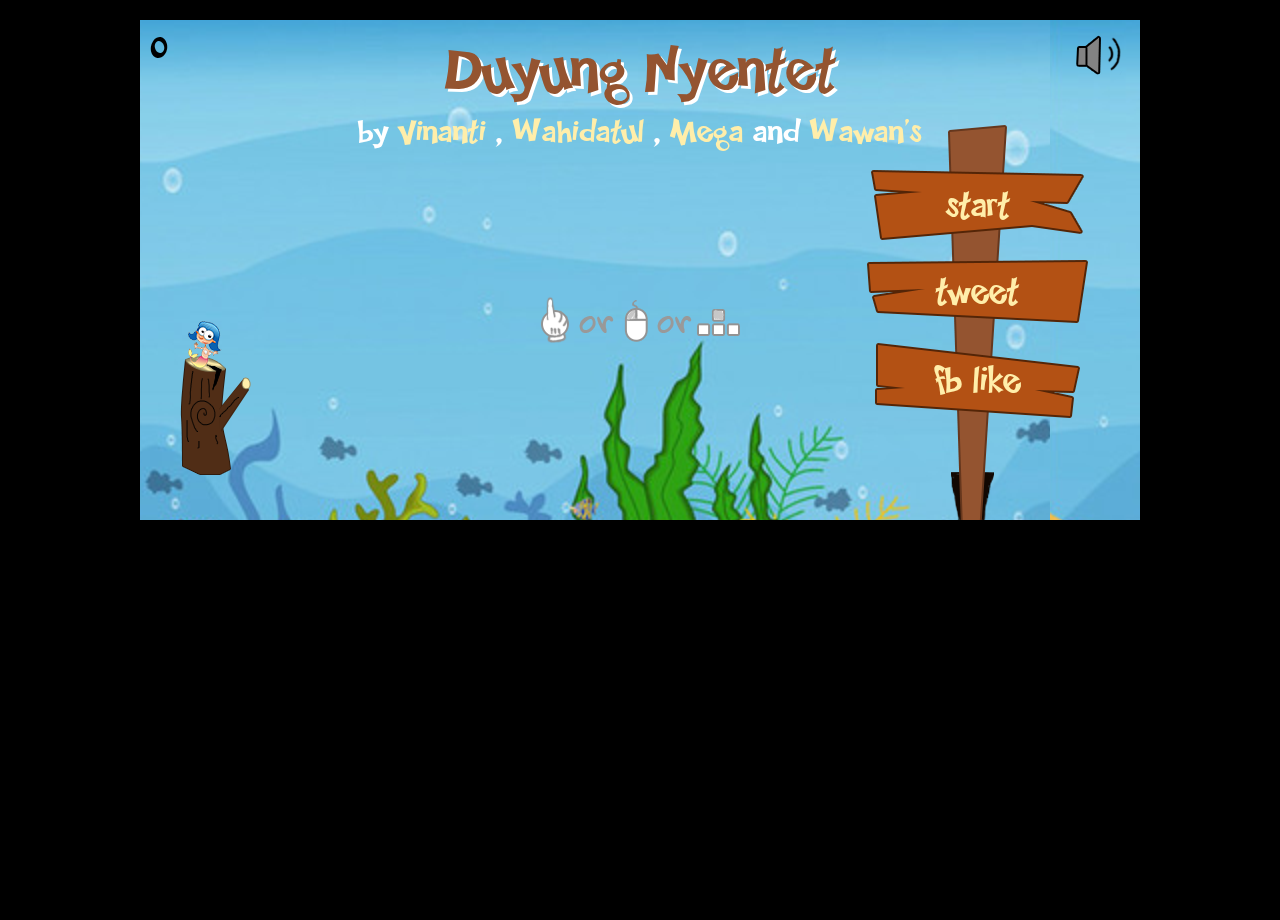
<file: Putri_Duyung/index.htm>
<!doctype html>
<html>
<head>
  <meta charset="utf-8">
  <title>Duyung Nyentet | TIC</title>

  <link rel="stylesheet" href="css/main.css">

</head>

<body>

  <div class="container">

    <!-- Start Screen -->
    <div id="start_screen">
      <h1 id="title">Duyung Nyentet</h1>
      <h3 id="credits">
        by
        <a href="http://twitter.com/SolitaryDesigns">Vinanti</a>
        ,
        <a href="http://twitter.com/_rishabhp">Wahidatul</a>
        ,
        <a href="http://twitter.com/_rishabhp">Mega</a>
        and
        <a href="http://twitter.com/_rishabhp">Wawan's</a>

      </h3>
      <h3 id="last_score"></h3>
      <h3 id="high_score"></h3>

      <div class="controls"></div>

      <div class="options">
        <ul>
          <li><a href="javascript:void(0);" id="start_game">start</a></li>
          <li><a href="javascript:void(0);" target="_blank" id="tweet">tweet</a></li>
          <li><a href="javascript:void(0);" target="_blank" id="fb">fb like</a></li>
        </ul>
      </div>
    </div>
   
    <audio id="start" loop>
      <source src="sound/pappu-pakia2.3.ogg"  type="audio/ogg">
      <source src="sound/pappu-pakia2.3.mp3"  type="audio/mp3">
    </audio>
    
    <audio id="angry_jump">
      <source src="sound/jump1.ogg" type="audio/ogg">
      <source src="sound/jump1.mp3" type="audio/mp3">
    </audio>
    
    <audio id="sad_jump">
      <source src="sound/jump2.ogg" type="audio/ogg">
      <source src="sound/jump2.mp3" type="audio/mp3">
    </audio>
    
    <audio id="happy_jump">
      <source src="sound/jump3.ogg" type="audio/ogg">
      <source src="sound/jump3.mp3" type="audio/mp3">
    </audio>
    
    <audio id="flap">
      <source src="sound/flap.ogg" type="audio/ogg">
      <source src="sound/flap.mp3" type="audio/mp3">
    </audio>
    
    <audio id="ting">
      <source src="sound/ting.ogg" type="audio/ogg">
      <source src="sound/ting.mp3" type="audio/mp3">
    </audio>

    <canvas id="game_bg"></canvas>
    <canvas id="game_main"></canvas>

    <div id="score_board">0</div>

    <div id="invincible_timer">
      <div id="invincible_loader"></div>
    </div>

    <a href="javascript:void(0)" id="mute"></a>
    
    <!-- Loading Screen -->
    <div id="loading">
      <p id="loadText">Loading...</p>
      <div id="barCont">
        <div id="bar"></div>
      </div>
    </div>

  </div>

  <div id="fps_count"></div>

  <div id="share_btns"></div>
    



  <script src="js/jquery-1.8.2.min.js"></script>
  <script>window.mit = window.mit || {};</script>
  <script src="js/utils.js"></script>
  <script src="js/backgrounds.js"></script>
  <script src="js/forks.js"></script>
  <script src="js/branches.js"></script>
  <script src="js/collectibles.js"></script>
  <script src="js/pappu.js"></script>
  <script src="js/pakia.js"></script>
  <script src="js/main.js"></script>
  <script src="js/loader.js"></script>

  <script>
  if (location.hostname.indexOf('localhost') === 0) {
    $('.gads, #disqus_thread').remove();
  }
  </script>

<script>

  var _gaq = _gaq || [];
  _gaq.push(['_setAccount', 'UA-36603798-1']);
  _gaq.push(['_trackPageview']);

  (function() {
    var ga = document.createElement('script'); ga.type = 'text/javascript'; ga.async = true;
    ga.src = ('https:' == document.location.protocol ? 'https://ssl' : 'http://www') + '.google-analytics.com/ga.js';
    var s = document.getElementsByTagName('script')[0]; s.parentNode.insertBefore(ga, s);
  })();

</script>

</body>
</html>
</file>
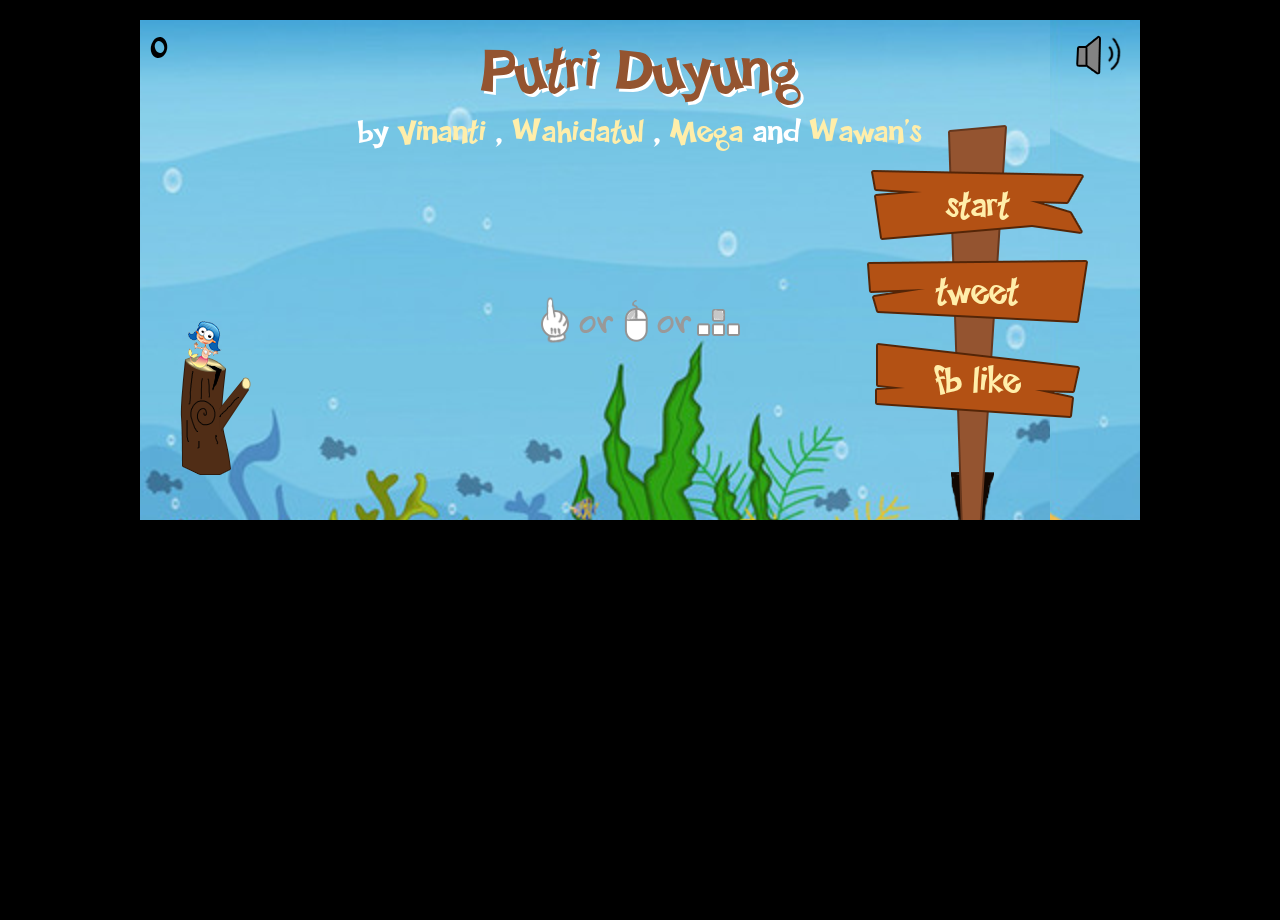
<file: Putri_Duyung/kong.htm>
<!doctype html>
<html>
<head>
  <meta charset="utf-8">
  <title>Putri Duyung | TI C</title>

  <link rel="stylesheet" href="css/main.css">

</head>

<body>

  <div class="container">

    <div id="start_screen">
      <h1 id="title">Putri Duyung </h1>
      <h3 id="credits">
        by
        <a href="http://twitter.com/SolitaryDesigns">Vinanti</a>
        ,
        <a href="http://twitter.com/_rishabhp">Wahidatul</a>
        ,
        <a href="http://twitter.com/_rishabhp">Mega</a>
        and
        <a href="http://twitter.com/_rishabhp">Wawan's</a>
      </h3>
      <h3 id="last_score"></h3>
      <h3 id="high_score"></h3>

      <div class="controls"></div>

      <div class="options">
        <ul>
          <li><a href="javascript:void(0);" id="start_game">start</a></li>
          <li><a href="javascript:void(0);" target="_blank" id="tweet">tweet</a></li>
          <li><a href="javascript:void(0);" target="_blank" id="fb">fb like</a></li>
        </ul>
      </div>
    </div>
   
    <audio id="start" loop>
      <source src="sound/pappu-pakia2.3.ogg"  type="audio/ogg">
      <source src="sound/pappu-pakia2.3.mp3"  type="audio/mp3">
    </audio>
    
    <audio id="angry_jump">
      <source src="sound/jump1.ogg" type="audio/ogg">
      <source src="sound/jump1.mp3" type="audio/mp3">
    </audio>
    
    <audio id="sad_jump">
      <source src="sound/jump2.ogg" type="audio/ogg">
      <source src="sound/jump2.mp3" type="audio/mp3">
    </audio>
    
    <audio id="happy_jump">
      <source src="sound/jump3.ogg" type="audio/ogg">
      <source src="sound/jump3.mp3" type="audio/mp3">
    </audio>
    
    <audio id="flap">
      <source src="sound/flap.ogg" type="audio/ogg">
      <source src="sound/flap.mp3" type="audio/mp3">
    </audio>
    
    <audio id="ting">
      <source src="sound/ting.ogg" type="audio/ogg">
      <source src="sound/ting.mp3" type="audio/mp3">
    </audio>

    <canvas id="game_bg"></canvas>
    <canvas id="game_main"></canvas>

    <div id="score_board">0</div>

    <div id="invincible_timer">
      <div id="invincible_loader"></div>
    </div>

    <a href="javascript:void(0)" id="mute"></a>
    
 
    <div id="loading">
      <p id="loadText">Loading...</p>
      <div id="barCont">
        <div id="bar"></div>
      </div>
    </div>

  </div>


  <script src="js/jquery-1.8.2.min.js"></script>
  <script>window.mit = window.mit || {};</script>
  <script src="js/utils.js"></script>
  <script src="js/backgrounds.js"></script>
  <script src="js/forks.js"></script>
  <script src="js/branches.js"></script>
  <script src="js/collectibles.js"></script>
  <script src="js/pappu.js"></script>
  <script src="js/pakia.js"></script>
  <script src="js/main.js"></script>
  <script src="js/loader.js"></script>

<script>

  var _gaq = _gaq || [];
  _gaq.push(['_setAccount', 'UA-36603798-1']);
  _gaq.push(['_trackPageview']);

  (function() {
    var ga = document.createElement('script'); ga.type = 'text/javascript'; ga.async = true;
    ga.src = ('https:' == document.location.protocol ? 'https://ssl' : 'http://www') + '.google-analytics.com/ga.js';
    var s = document.getElementsByTagName('script')[0]; s.parentNode.insertBefore(ga, s);
  })();

</script>

</body>
</html>
</file>
<file: Putri_Duyung/css/main.css>
@font-face{ 
	font-family: 'Happy Sans';
	src: url('../fonts/happy_sans-webfont.eot');
	src: url('../fonts/happy_sans-webfont.eot?#iefix') format('embedded-opentype'),
	     url('../fonts/happy_sans-webfont.woff') format('woff'),
	     url('../fonts/happy_sans-webfont.ttf') format('truetype'),
	     url('../fonts/happy_sans-webfont.svg#webfont') format('svg');
}

@import url(http://fonts.googleapis.com/css?family=Open+Sans);

* {
  margin: 0; padding: 0;
  -moz-box-sizing: border-box;
  box-sizing: border-box;
}


#loading {
	width: 100%;
	height: 100%;
	position: absolute;
	top: 0;
	left: 0;
	background: #FF6767;
	z-index: 10;
}

#loading #barCont {
	width: 400px;
	height: 20px;
	position: absolute;
	top: 50%;
	left: 50%;
	margin: -10px 0 0 -200px;
	background: black;
}

#loading #bar {
	width: 0;
	height: 20px;
	position: absolute;
	left: 0;
	background: #F3FF67;
}

html, body {
  width: 100%; height: 100%;
}

body {
  background: #000 url(http://i.imgur.com/XgUk6.jpg) top center no-repeat fixed;
  font-family: 'Open Sans', Verdana;
}

h1, #loadText {
	text-align: center;
	color: #fff;
	margin-top: 20px;
	font-family: 'Happy Sans', cursive;
}

#loadText {
	line-height: 380px;
	font-size: 30px;
}

#fps_count {
	position: absolute;
	top: 10px;
	right: 10px;
	font-size: 20px;
	color: white;
	font-family: 'Happy Sans', cursive;
}

.gads {
	text-align: center;
	max-width: 1000px;
	margin: 20px auto;
}

#mute {
	width: 49px;
	height: 40px;
	background: url(../img/mute.png) no-repeat;
	display: block;
	text-decoration: none;
	outline: none;
	position: absolute;
	top: 15px;
	right: 15px;
	z-index: 15;
	background-position: 0 0;
}

.container {
	position: relative;
	margin: 20px auto 50px;
	width: auto;
	max-width: 1000px;
	height: 500px;
}

footer {
	margin: 20px auto;
	padding: 0 0 20px;
	max-width: 1000px;
}
footer h3 {
	color: #E7E7E7;
	margin-top: 30px;
	font-size: 18px;
	margin-bottom: 10px;
}
footer p {
	margin-bottom: 10px;
	font-size: 13px;
	font-weight: normal;
	color: #D1D1D1;
}
footer a {
	text-decoration: none;
	color: #FF6767;
}
footer a:visited {
	color: #7FFF67;
}
footer a:hover {
	color: #67DBFF;
}
footer a:active {
	color: #F3FF67;
}
footer a:focus {
	color: #FF67ED;
}


canvas#game_main {
  display: block;
  margin: 0 auto;
  position: absolute;
}
canvas#game_bg {
	display: block;
	margin: 0 auto;
	position: absolute;
}


/* Score Board */
#score_board {
	position: absolute;
	top: 0; left: 0; right: 0;
	padding: 10px;
	height: 10%;
	text-align: left;
	font-size: 30px;
	font-weight: normal;
	font-family: 'Happy Sans', cursive;

	-webkit-user-select: none;
	-moz-user-select: none;
	-o-user-select: none;
	user-select: none;
}

#invincible_timer {
	width: 150px;
	height: 10px;
	position: absolute;
	top: 20px;
	left: 50%;
	border: 1px solid #fff;
	margin-left: -75px;
	display: none;
}
#invincible_loader {
	width: 100%; height: 100%;
	background: #FDCF7D;
}


/* Start Screen */
#start_screen {
	position: absolute;
	top: 0;
	left: 0;
	height: 100%;
	z-index: 1;
	width: 100%;

	-webkit-user-select: none;
	-moz-user-select: none;
	-o-user-select: none;
	user-select: none;
}

#title {
	font-size: 67px;
	line-height: 100px;
	font-weight: normal;
	color: #945430;
	text-align: center;
	margin: 0;
	padding: 0;
	text-shadow: 3px 3px 0px white;
}

#credits, #high_score, #last_score {
	font: 36px 'Happy Sans', cursive;
	color: white;
	padding: 0;
	text-align: center;
	margin: -10px 0 10px;
}

#credits a {
	color: #FFEEAA;
	text-decoration: none;
}

.options {
	height: 400px;
	background-image: url(../img/stand.png);
	background-position: bottom center;
	width: 225px;
	background-repeat: no-repeat;
	position: absolute;
	bottom: 0;
	right: 50px;
}

.options:before {
	content: '';
	background-image: url(../img/dig.png);
	background-repeat: no-repeat;
	position: absolute;
	width: 47px;
	height: 49px;
	bottom: -1px;
	left: 50%;
	margin-left: -27px;
	z-index: -1;
}

.options ul {
	margin: 0;
	padding: 50px 0 0;
	list-style: none;
}

.options ul li {
	display: block;
	font: 40px 'Happy Sans', cursive;
	text-align: center;
	margin: 0 0 20px;
}

.options ul li a {
	color: #FFEEAA;
	text-decoration: none;
}

.options ul li:first-child {
	background: url(../img/plank_top.png) no-repeat top center;
	height: 70px;
	line-height: 70px;
}

.options ul li:nth-child(2) {
	background: url(../img/plank_mid.png) no-repeat top center;
	height: 63px;
	line-height: 63px;
}

.options ul li:last-child {
	background: url(../img/plank_bot.png) no-repeat top center;
	height: 75px;
	line-height: 75px;
}

.controls {
	width: 200px;
	height: 48px;
	background: url(../img/controls.png) no-repeat top center;
	margin: 10px auto;
	position: absolute;
	top: 60%; left: 50%;
	margin-top: -24px; margin-left: -100px;
}


#share_btns {
	max-width: 420px;
	overflow: hidden;
	margin: 0 auto;
}

.share-button {
	float: left;
	margin-right: 10px;
}

#disqus_thread {
	max-width: 1000px;
	margin: 0 auto;
}

#disqus_thread a {
	color: red;
}

div.comments-button a, div.chrome-button  a{
  background-color: #52a8e8;
  background-image: -webkit-linear-gradient(top, #52a8e8, #377ad0);
  background-image: -moz-linear-gradient(top, #52a8e8, #377ad0);
  background-image: -ms-linear-gradient(top, #52a8e8, #377ad0);
  background-image: -o-linear-gradient(top, #52a8e8, #377ad0);
  background-image: linear-gradient(top, #52a8e8, #377ad0);
  color: #fff;
  font: normal 11px "open sans", sans-serif;
  line-height: 1;
  padding: 3px 5px;
  text-align: center;
  text-decoration: none;
  width: 112px;
  border-radius: 3px;
}

div.comments-button a:hover {
    background-color: #3e9ee5;
    background-image: -webkit-gradient(linear, left top, left bottom, color-stop(0%, #3e9ee5), color-stop(100%, #206bcb));
    background-image: -webkit-linear-gradient(top, #3e9ee5 0%, #206bcb 100%);
    background-image: -moz-linear-gradient(top, #3e9ee5 0%, #206bcb 100%);
    background-image: -ms-linear-gradient(top, #3e9ee5 0%, #206bcb 100%);
    background-image: -o-linear-gradient(top, #3e9ee5 0%, #206bcb 100%);
    background-image: linear-gradient(top, #3e9ee5 0%, #206bcb 100%);
}

div.chrome-button {
	float: none;
	display: block;
	margin: 0 auto;
	width: 200px;
}

div.chrome-button a {
	width: 200px;
	display: block;
	margin: 20px auto;
	font-size: 13px;
	padding: 10px;
	background-image: -webkit-linear-gradient(top, #5587da, #4d7cd6);
	background-image: -moz-linear-gradient(top, #5587da, #4d7cd6);
	background-image: -ms-linear-gradient(top, #5587da, #4d7cd6);
	background-image: -o-linear-gradient(top, #5587da, #4d7cd6);
	background-image: linear-gradient(top, #5587da, #4d7cd6);
	box-shadow: inset 0px 2px 0px rgba(255, 255, 255, 0.4);
}
</file>
